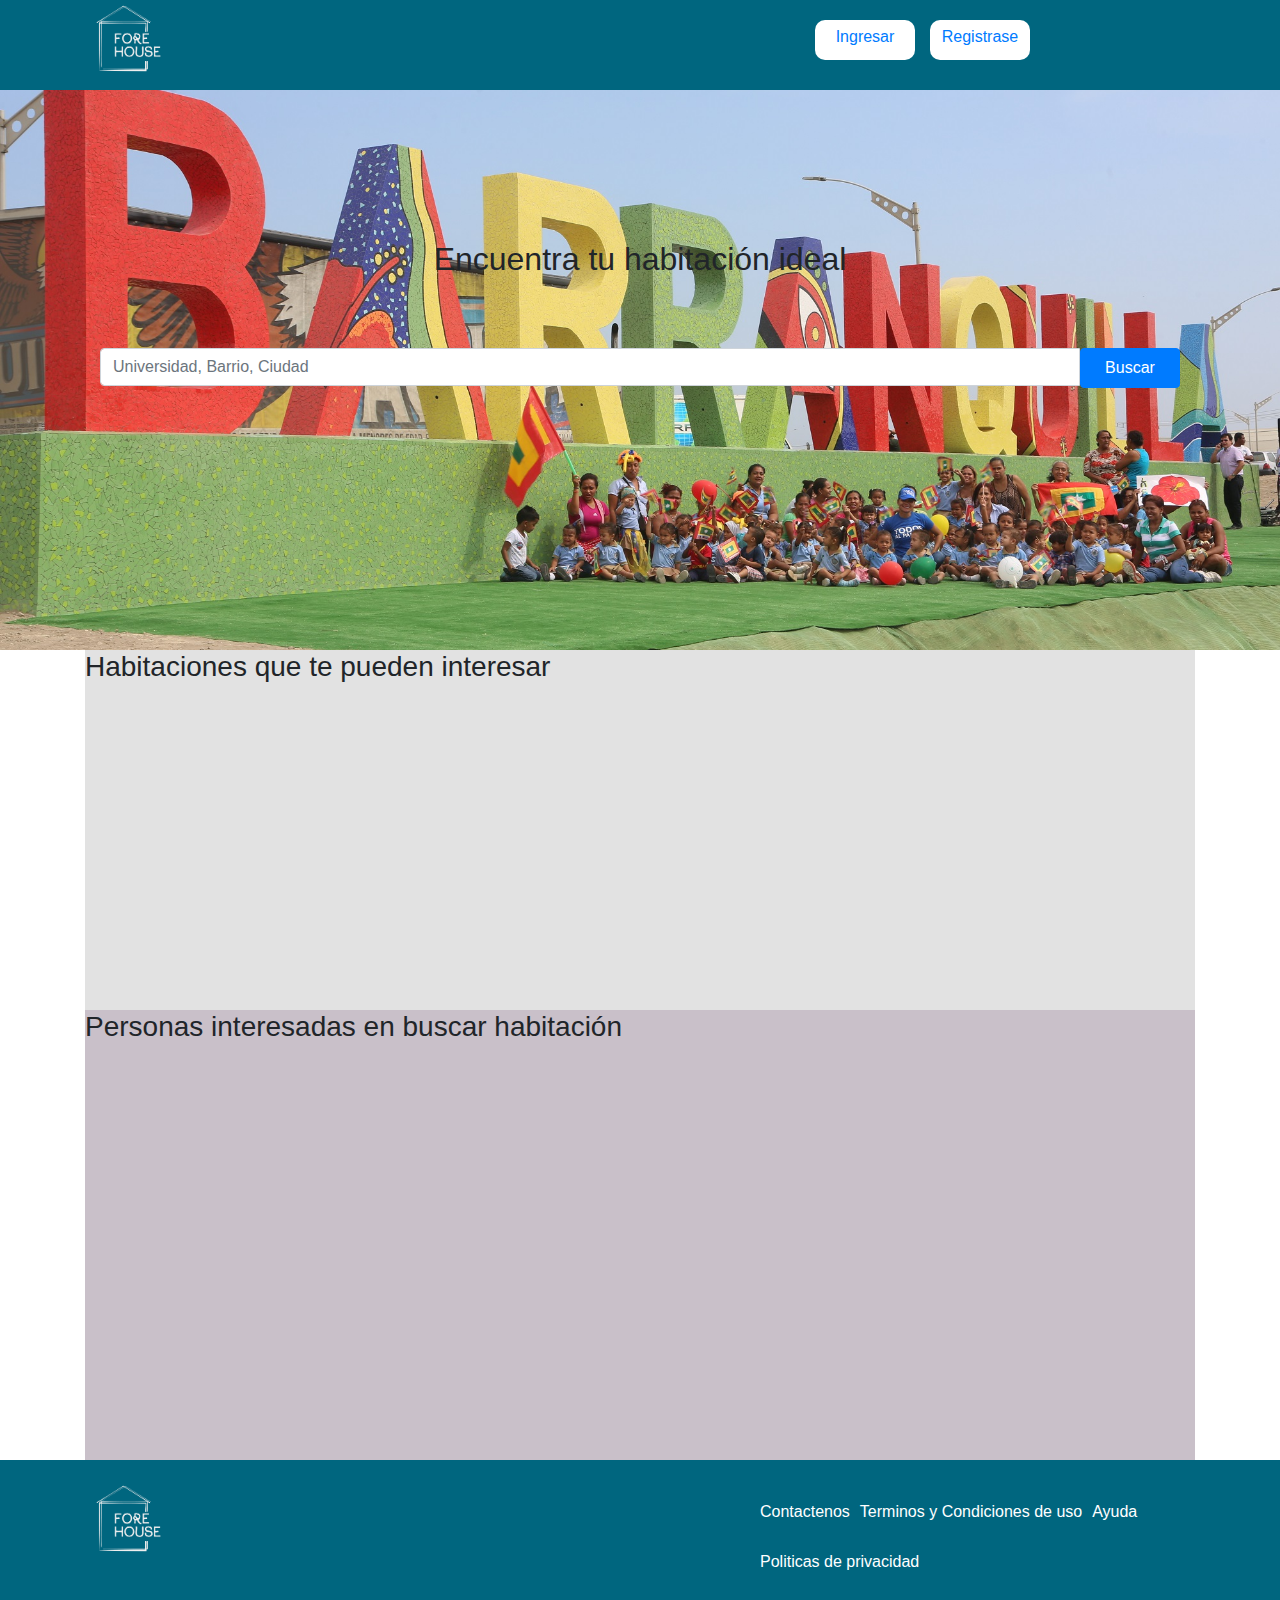
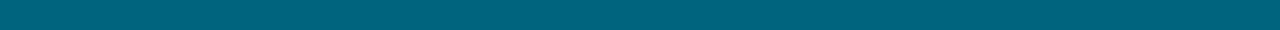
<file: ForeHouse/index.html>
<!DOCTYPE html>
<html lang="en">
<head>
	<link rel="icon" type="image/png" href="imagenes/favicon-20181003095143672.ico" />
	<link rel="stylesheet" href="css/bootstrap.min.css">
	<link rel="stylesheet" href="css/styleIndex.css">
	<title>FORE HOUSE</title>
	<meta name="viewport" content="width=device-width, initial-scale=1">
</head>
<body>
	<header>
		<section class="container">
			<section class="head row">
				<article class="col-xs-3 col-sm-2 col-md-5 col-lg-7">
				<a href="index.html"><img src="imagenes/Logo2.png" alt="" width="80px" height="80px"></a>
				</article>	
			
			<nav class="col-xs-9 col-sm-10 col-md-7 col-lg-5">
					<ul>
					<li><a href="registros/login.html">Ingresar</a></li>
					<li><a href="registros/registro.html">Registrase</a></li>
				</ul>
				
			</nav>
			</section>
		</section>
			
	</header>
	<main>
			<section class="index_busqueda">
				<section class="container">
				<h2>Encuentra tu habitación ideal</h2>
				<section class="container">
				<form>
				  <div class="input-group">
				    <input type="text" class="form-control" placeholder="Universidad, Barrio, Ciudad">
				    <div class="input-group-btn">
				    <button type="button" class="btn btn-primary">Buscar
				        <i class="glyphicon glyphicon-search"></i>
				      </button>
				    </div>
				  </div>
				</form>
				</section>
				</section>
			</section>
			<section class="container">
				<section class="index_ucp1">
					<h3>Habitaciones que te pueden interesar</h3>
				</section>

				<section class="index_ucp2">
					<h3>Personas interesadas en buscar habitación</h3>
				</section>
		</section>
	</main>
	<footer>
		<section class="container">
			
		<section class="head row">
				<article class="col-xs-2 col-sm-2 col-md-6 col-lg-7">
				<a href="index.html"><img src="imagenes/Logo2.png" alt="" width="80px" height="80px"></a>
				</article>
	
		<aside class="col-xs-10 col-sm-10 col-md-6 col-lg-5">
				<ul>
				<li><a href="">Contactenos</a> </li>
				<li><a href="">Terminos y Condiciones de uso</a></li>
				<li><a href="">Ayuda</a></li>
				<li><a href="">Politicas de privacidad</a></li>

			</ul>
		</aside>
	</section>
</section>
	</footer>
	<script src="https://ajax.googleapis.com/ajax/libs/jquery/2.1.3/jquery.min.js"></script>
	<script src="js/bootstrap.min.js"></script>
</body>
</html>
</file>
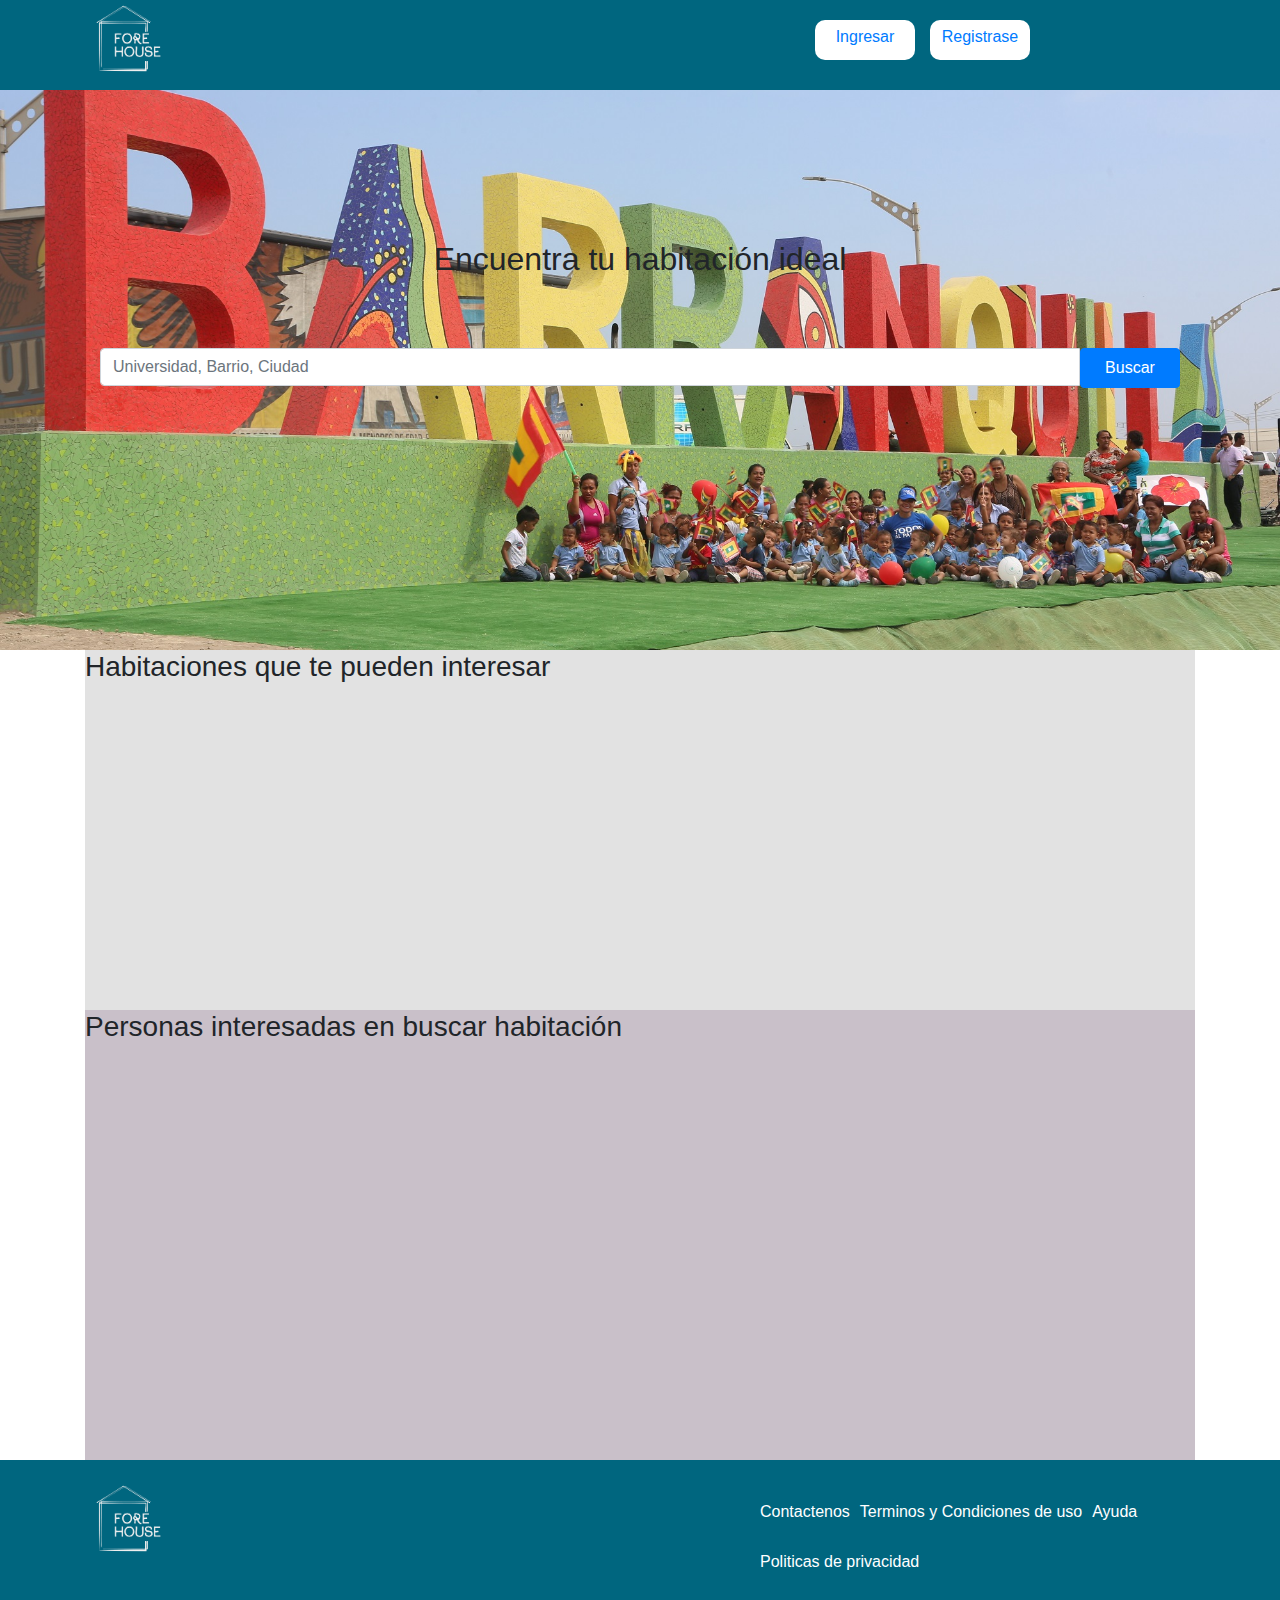
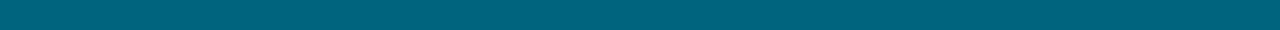
<file: ForeHouse/index2.0.html>
<!DOCTYPE html>
<html lang="en">
<head>
	<link rel="icon" type="image/png" href="imagenes/favicon-20181003095143672.ico" />
	<link rel="stylesheet" href="css/bootstrap.min.css">
	<link rel="stylesheet" href="css/styleIndex.css">
	<title>FORE HOUSE</title>
	<meta name="viewport" content="width=device-width, initial-scale=1">
</head>
<body>
	<header>
		<section class="container">
			<section class="head row">
				<article class="col-xs-3 col-sm-2 col-md-5 col-lg-7">
				<a href="index.html"><img src="imagenes/Logo2.png" alt="" width="80px" height="80px"></a>
				</article>	
			
			<nav class="col-xs-9 col-sm-10 col-md-7 col-lg-5">
					<ul>
					<li><a href="registros/login.html">Ingresar</a></li>
					<li><a href="registros/registro.html">Registrase</a></li>
				</ul>
				
			</nav>
			</section>
		</section>
			
	</header>
	<main>
			<section class="index_busqueda">
				<section class="container">
				<h2>Encuentra tu habitación ideal</h2>
				<section class="container">
				<form>
				  <div class="input-group">
				    <input type="text" class="form-control" placeholder="Universidad, Barrio, Ciudad">
				    <div class="input-group-btn">
				    <button type="button" class="btn btn-primary">Buscar
				        <i class="glyphicon glyphicon-search"></i>
				      </button>
				    </div>
				  </div>
				</form>
				</section>
				</section>
			</section>
			<section class="container">
				<section class="index_ucp1">
					<h3>Habitaciones que te pueden interesar</h3>
				</section>

				<section class="index_ucp2">
					<h3>Personas interesadas en buscar habitación</h3>
				</section>
		</section>
	</main>
	<footer>
		<section class="container">
			
		<section class="head row">
				<article class="col-xs-2 col-sm-2 col-md-6 col-lg-7">
				<a href="index.html"><img src="imagenes/Logo2.png" alt="" width="80px" height="80px"></a>
				</article>
	
		<aside class="col-xs-10 col-sm-10 col-md-6 col-lg-5">
				<ul>
				<li><a href="">Contactenos</a> </li>
				<li><a href="">Terminos y Condiciones de uso</a></li>
				<li><a href="">Ayuda</a></li>
				<li><a href="">Politicas de privacidad</a></li>

			</ul>
		</aside>
	</section>
	</footer>
	<script src="https://ajax.googleapis.com/ajax/libs/jquery/2.1.3/jquery.min.js"></script>
	<script src="js/bootstrap.min.js"></script>
</body>
</html>
</file>
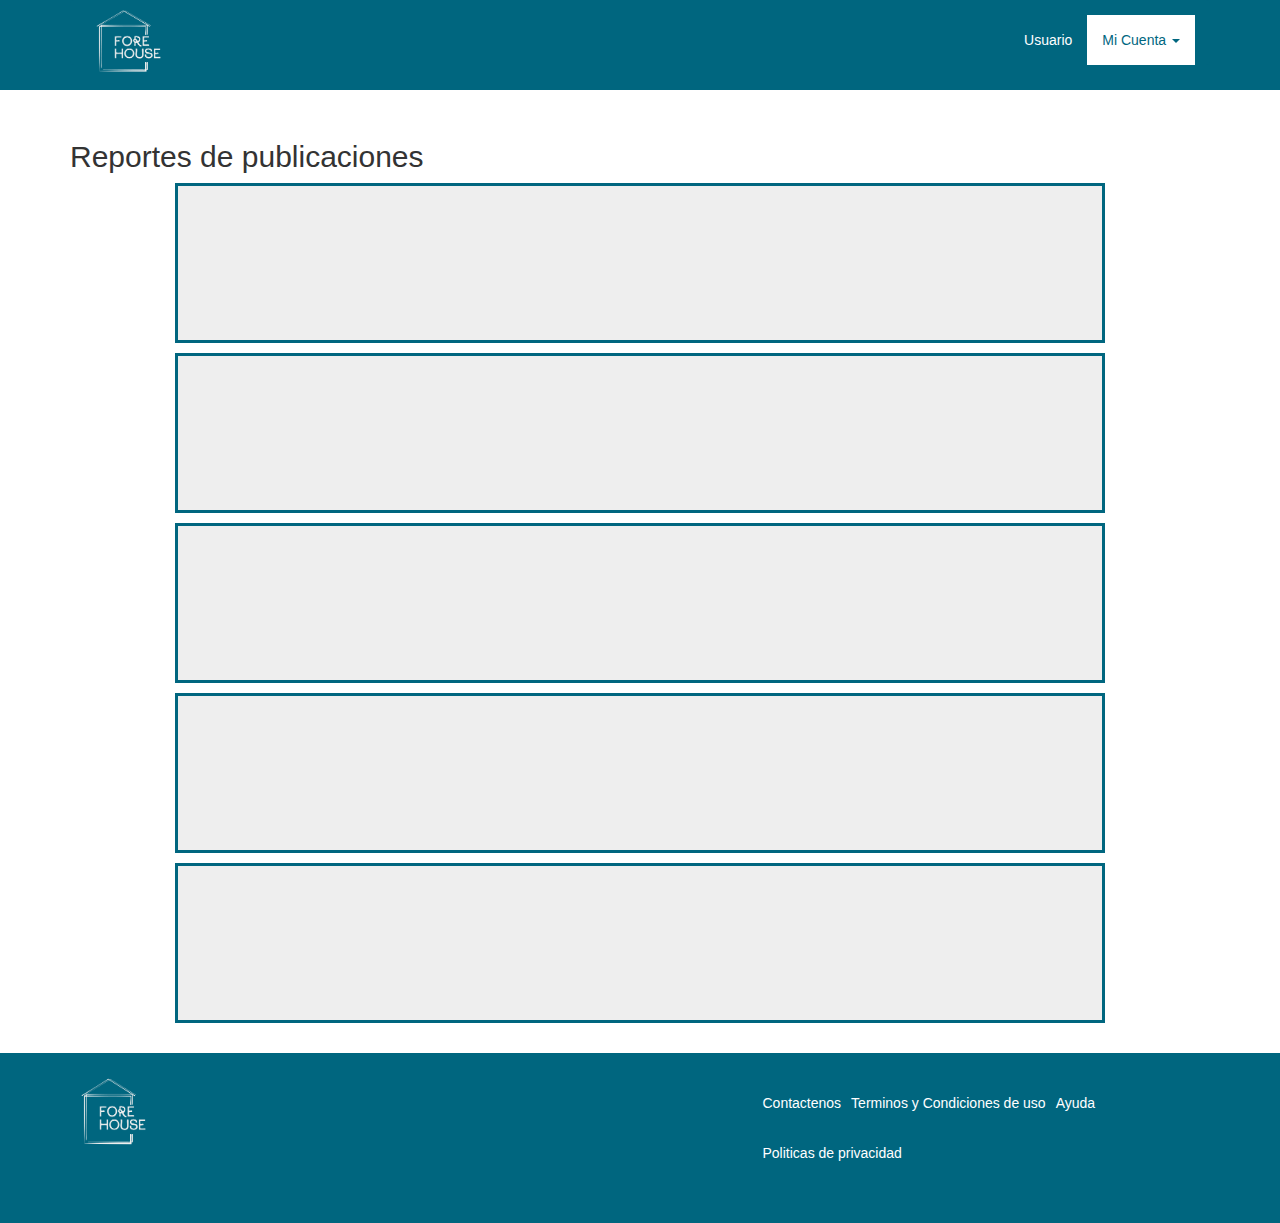
<file: ForeHouse/admin/busqPubliADM.html>
<!DOCTYPE html>
<html lang="en">
<head>
	<meta charset="UTF-8">
<link rel="icon" type="image/png" href="../imagenes/favicon-20181003095143672.ico" />
	  <meta name="viewport" content="width=device-width, initial-scale=1">
	  <link rel="stylesheet" href="https://maxcdn.bootstrapcdn.com/bootstrap/3.3.7/css/bootstrap.min.css">
 	 <script src="https://ajax.googleapis.com/ajax/libs/jquery/3.3.1/jquery.min.js"></script>
  	<script src="https://maxcdn.bootstrapcdn.com/bootstrap/3.3.7/js/bootstrap.min.js"></script>
	<link rel="stylesheet" href="../css/style2ADM.css">
	<link rel="stylesheet" href="../css/HeaderStyleADM.css">
	<title>FORE HOUSE</title>
</head>
<body>
	<header>
	<section class="container">	
		<nav class="navbar navbar-default">
			<div class="container-fluid">
				<div class="navbar-header">
					<button type="button" class="navbar-toggle collapsed" data-toggle="collapse" data-target="#navbar-1">
						<span class="sr-only">Menu</span>
						<span class="icon-bar"></span>
						<span class="icon-bar"></span>
						<span class="icon-bar"></span>
					</button>
					<a href="../index.html" class="navbar-brand"><img src="../imagenes/Logo2.png" alt="" width="80px" height="75px"></a>
				</div>
				<div class="collapse navbar-collapse" id="navbar-1">
					<ul class="nav navbar-nav navbar-right">
						<li><a href="" id="solo">Usuario</a></li>
						<li class="dropdown">
							<a href="#" class="dropdown-toggle" data-toggle="dropdown" role="button" id="mic">Mi Cuenta <span class="caret"></span>
							</a>
							<ul class="dropdown-menu">
								<li><a href="#">Mi Cuenta</a></li>
								
								<li class="divider"></li>
								<li><a href="#">Salir</a></li>
							</ul>
						</li>
						
					</ul>	
				</div>
			</div>

		</nav>
</section>
</header>
<main>
	<section class="container">
		<h2>Reportes de publicaciones</h2>
		<section class="reportes"></section>
		<section class="reportes"></section>
		<section class="reportes"></section>
		<section class="reportes"></section>
		<section class="reportes"></section>
		<section>
			<li><a href="#">1</a></li>
			<li><a href="#">1</a></li>
			<li><a href="#">1</a></li>
			<li><a href="#">1</a></li>
			<li><a href="#">1</a></li>
			<li><a href="#">1</a></li>
		</section>
	</section>
</main>
	<footer>
		<section class="container">
			
		<section class="head row">
				<article class="col-xs-3 col-sm-3 col-md-6 col-lg-7">
				<a href="../index.html"><img src="../imagenes/Logo2.png" alt="" width="80px" height="80px"></a>
				</article>
	
		<aside class="col-xs-9 col-sm-9 col-md-6 col-lg-5">
				<ul>
				<li><a href="">Contactenos</a> </li>
				<li><a href="">Terminos y Condiciones de uso</a></li>
				<li><a href="">Ayuda</a></li>
				<li><a href="">Politicas de privacidad</a></li>

			</ul>
		</aside>
	</section>
</section>
	</footer>

</body>
</html>
</file>
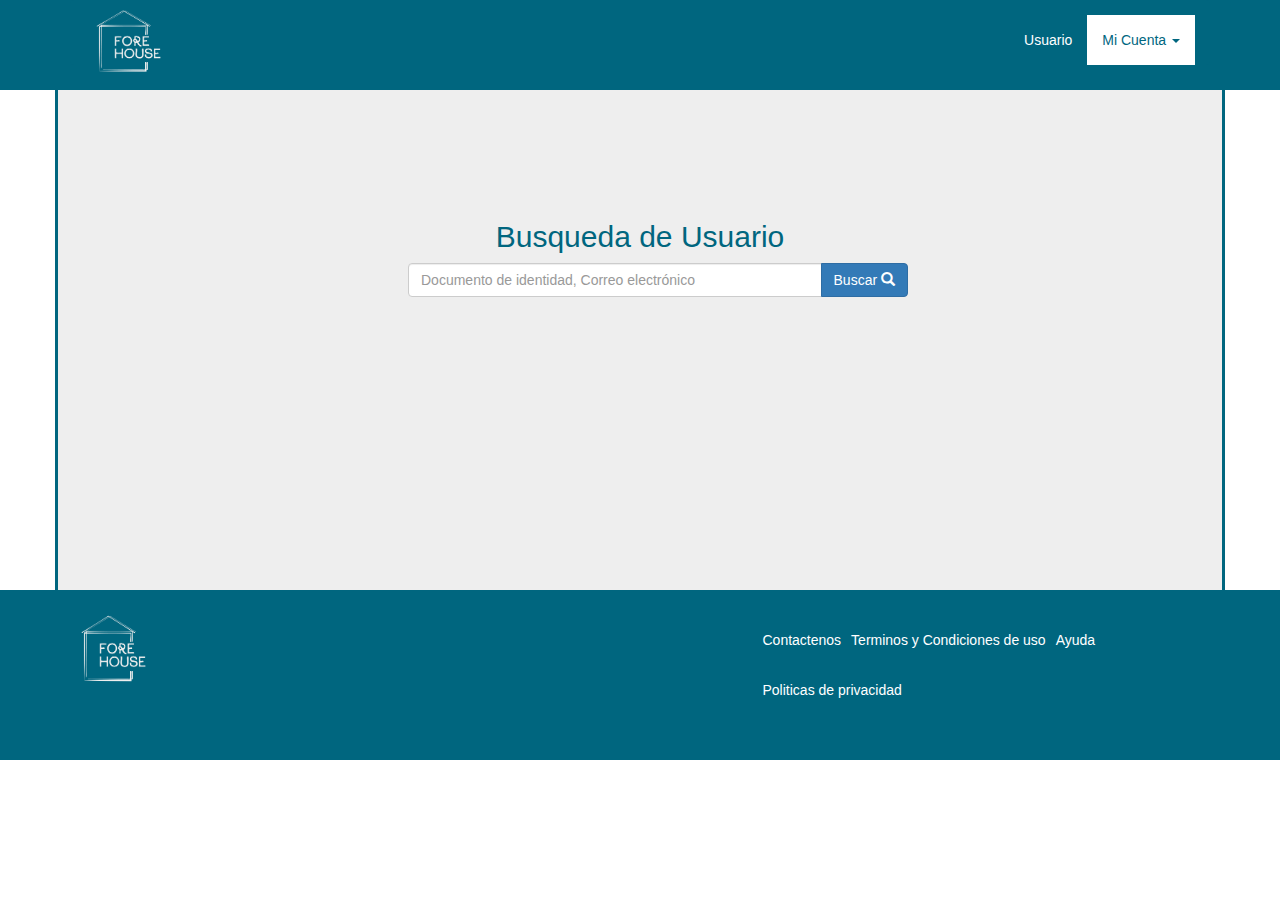
<file: ForeHouse/admin/busqUsuADM.html>
<!DOCTYPE html>
<html lang="en">
<head>
	<meta charset="UTF-8">
<link rel="icon" type="image/png" href="../imagenes/favicon-20181003095143672.ico" />
	  <meta name="viewport" content="width=device-width, initial-scale=1">
	  <link rel="stylesheet" href="https://maxcdn.bootstrapcdn.com/bootstrap/3.3.7/css/bootstrap.min.css">
 	 <script src="https://ajax.googleapis.com/ajax/libs/jquery/3.3.1/jquery.min.js"></script>
  	<script src="https://maxcdn.bootstrapcdn.com/bootstrap/3.3.7/js/bootstrap.min.js"></script>
	<link rel="stylesheet" href="../css/style1ADM.css">
	<link rel="stylesheet" href="../css/HeaderStyleADM.css">
	<title>FORE HOUSE</title>
</head>
<body>
	<header>
	<section class="container">	
		<nav class="navbar navbar-default">
			<div class="container-fluid">
				<div class="navbar-header">
					<button type="button" class="navbar-toggle collapsed" data-toggle="collapse" data-target="#navbar-1">
						<span class="sr-only">Menu</span>
						<span class="icon-bar"></span>
						<span class="icon-bar"></span>
						<span class="icon-bar"></span>
					</button>
					<a href="../index.html" class="navbar-brand"><img src="../imagenes/Logo2.png" alt="" width="80px" height="75px"></a>
				</div>
				<div class="collapse navbar-collapse" id="navbar-1">
					<ul class="nav navbar-nav navbar-right">
						<li><a href="" id="solo">Usuario</a></li>
						<li class="dropdown">
							<a href="#" class="dropdown-toggle" data-toggle="dropdown" role="button" id="mic">Mi Cuenta <span class="caret"></span>
							</a>
							<ul class="dropdown-menu">
								<li><a href="#">Mi Cuenta</a></li>
								
								<li class="divider"></li>
								<li><a href="#">Salir</a></li>
							</ul>
						</li>
						
					</ul>	
				</div>
			</div>

		</nav>
</section>
</header>
<main>
	<section class="index_busqueda">
				<section class="container">
				<h2>Busqueda de Usuario</h2>
				<section class="container" id="cont">
				<form>
				  <div class="input-group">
				    <input type="text" class="form-control" placeholder="Documento de identidad, Correo electrónico">
				    <div class="input-group-btn">
				    <button type="button" class="btn btn-primary ">Buscar
				        <i class="glyphicon glyphicon-search"></i>
				      </button>
				    </div>
				  </div>
				</form>
				</section>
				</section>
			</section>
</main>
	<footer>
		<section class="container">
			
		<section class="head row">
				<article class="col-xs-3 col-sm-3 col-md-6 col-lg-7">
				<a href="../index.html"><img src="../imagenes/Logo2.png" alt="" width="80px" height="80px"></a>
				</article>
	
		<aside class="col-xs-9 col-sm-9 col-md-6 col-lg-5">
				<ul>
				<li><a href="">Contactenos</a> </li>
				<li><a href="">Terminos y Condiciones de uso</a></li>
				<li><a href="">Ayuda</a></li>
				<li><a href="">Politicas de privacidad</a></li>

			</ul>
		</aside>
	</section>
</section>
	</footer>

</body>
</html>
</file>
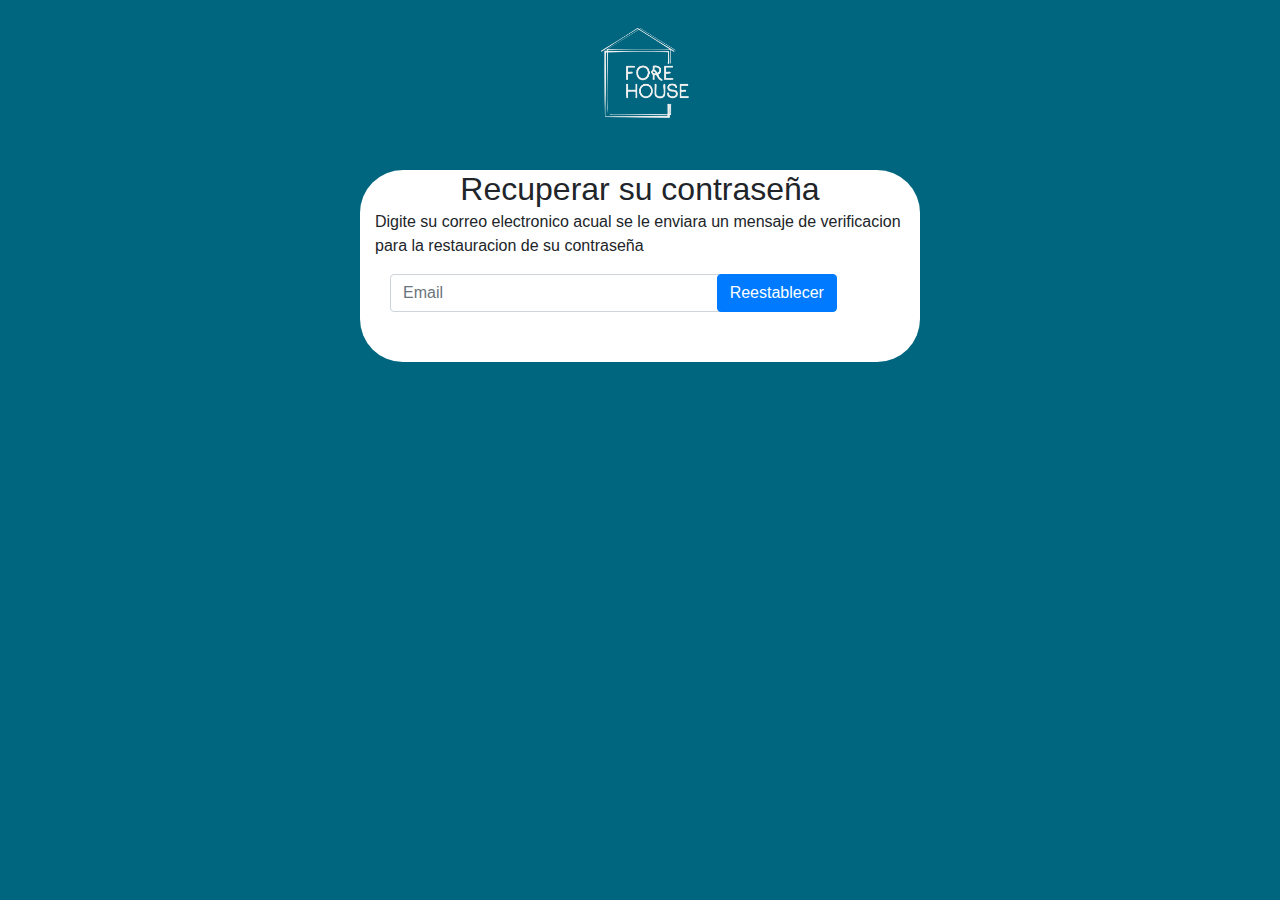
<file: ForeHouse/registros/olvido.html>
<!DOCTYPE html>
<html lang="en">
	<head>
		<meta charset="UTF-8">
		<link rel="icon" type="image/png" href="../imagenes/favicon-20181003095143672.ico"	/>
		<meta name="viewport" content="width=device-width, initial-scale=1">
	<link rel="stylesheet" href="../css/bootstrap.min.css">
	<link rel="stylesheet" href="../css/registros.css">
	<title>Olvido</title>
	</head>
	<body>
		<header>
			<a href="../index.html"><img src="../imagenes/Logo2.png" alt=""></a>
		</header>
		<main>
			<section class="index_busqueda">
				<section class="container">
				<h2>Recuperar su contraseña</h2>
				<p>Digite su correo electronico acual se le enviara un mensaje de verificacion para la restauracion de su contraseña</p>
				<section class="container">
				<form>
				  <div class="form row">
					<div class="col-xs-6 col-sm-8 col-md-9 col-lg-10">
						<input type="email" class="form-control" id="email" name="email" placeholder="Email" required>
					</div>	
					<div id="bot">
						<button type="submit" class="btn btn-primary col-xs-6 col-sm-4 col-md-3 col-lg-2">Reestablecer</button>
				</div>
				</div>

				</form>
				</section>
				</section>
			</section>
			
		</main>
		<script src="https://ajax.googleapis.com/ajax/libs/jquery/2.1.3/jquery.min.js"></script>
	<script src="../js/bootstrap.min.js"></script>
	</body>
</html>
</file>
<file: ForeHouse/css/styleIndex.css>
*{
	margin: 0px;
	padding: 0px;

}

header{
	background: #00667f;
	height: 90px;
	width: auto;	

	
	
}

.container article{
	
	height: 90px;
	

}
nav{

	height: 90px;
}
nav ul{
	padding-left: 50px;
	margin-top: 20px;
}
nav li{
		list-style-type: none;
		margin-left: 15px;
		float: left;	
		height: 40px;
		width: 100px;
		display: block;
}
nav a{
	height: 40px;
	width: 100px;
	display: block;
	text-decoration: none;
	background: #fff;
	text-align: center;
	padding-top: 5px;
	border-radius: 10px 10px 10px 10px;
}
nav a:hover{
	opacity: 0.7;
}

.index_busqueda{
	height: 560px;
	background-image: url(../imagenes/1.jpg);
	background-repeat: no-repeat;
	background-position: center;
	background-size: cover;

}
.index_busqueda h2{
	text-align: center;
	padding-top: 150px;
}
.container .container{
	margin-top: 70px;
	
	height: 40px;
	
}
.container button{
	height: 40px;
	width: 100px;
}

.index_ucp1{
	height: 360px;
	background: #21212121;
}
.index_ucp2{
	height: 450px;
	background: #9898;
}
footer{
	background: #00667f;
	width: 100%;
	height: 170px;
	position: absolute;
}
footer img{
	float: left;
	margin-top: 20px;
}


aside{
	float: left;
	height: 140px;
	width: 370px;
	
	
}
aside a{
	text-decoration-line: none;
	color: #fff;
	margin-left: 10px;
}
aside a:hover{
	color: #fff;
}
aside li{
	list-style-type: none;
	height: 50px;
	float: left;
	
}
aside ul{
	float: left;
	margin-top: 40px;
}
</file>
<file: ForeHouse/css/style2ADM.css>
.reportes{
	max-width: 930px;
	height: 160px;
	background: #eeeeee;
	margin:auto;
	margin-bottom: 10px;
	border:solid;
	border-color: #00667f;
}
main h2{
	margin-top: 50px;
}
li{
	list-style-type: none;
	float: left;
}
main a{
	text-decoration-line: none;
	color: #000;
}
</file>
<file: ForeHouse/css/HeaderStyleADM.css>
*{
	padding: 0px;
	margin: 0px;
}
header{
	background: #00667f;
	height: 90px;
	width: auto;	
}

.navbar{
	background: #00667f;
	border:none;
	margin-top: 
}
.container a{
	color:#fff;
}
.navbar-brand{
	margin-top: -10px;
}
#navbar-1{
	margin-top: 15px;
}
.dropdown-menu{
	color: #00667f;
}	
.navbar-header button{
	margin-top: 25px;
	background: #fff;
}

#mic{
	display: block;
	color: #00667f;
	background: #fff;
}
#solo{
	color: #fff;

}
footer{
	background: #00667f;
	width: 100%;
	height: 170px;
	position: absolute;
}
footer img{
	float: left;
	margin-top: 20px;
}


aside{
	float: left;
	height: 140px;
	width: 370px;
	
	
	
}
aside a{
	text-decoration-line: none;
	color: #fff;
	margin-left: 10px;
}
aside a:hover{
	color: #fff;
}
aside li{
	list-style-type: none;
	height: 50px;
	float: left;
	
}
aside ul{
	float: left;
	margin-top: 40px;
}
</file>
<file: ForeHouse/css/style1ADM.css>
main{
	text-align: center;
}
main h2{
	color: #00667f;
	margin-top: 130px;
}
.index_busqueda>.container{
	background: #eeeeee;
	border-left: solid;
	border-right: solid;
	border-color: #00667f;
	height: 500px;
}
form{
	max-width: 500px;
	
	margin: auto;

}
</file>
<file: ForeHouse/css/registros.css>
*{
	margin: 0px;
	padding: 0px;
}
body{
background: #00667f;
}
header{
	height: 150px;
	display: flex;
	justify-content: center;
}
header img{
	width: 110px;
	height: 110px;
	margin-top: 20px;
}
main{
	height: auto;
	
	background: #fff;
	display: block;
	margin: 0 auto 35px;
	width: 560px;
	border-radius: 43px 43px 43px 43px;
}
main h2{
	text-align: center;
	height: 32px;
	margin-top: 20px;
	margin-left: auto;
	width: auto;
}
main #signupbox{
	margin-top: 50px;
}
main #signupalert{
	display: none;
}
main button{
	margin-left: 100px;
	margin-bottom: 50px;
}
li{	
	list-style-type: none;
	}
#loginbox{
	margin-top: 50px;
}
#login-alert{
	display: none;
}

#bot button{
	margin-left: -100px;
	width: auto;
	min-width: 120px;
}
</file>
